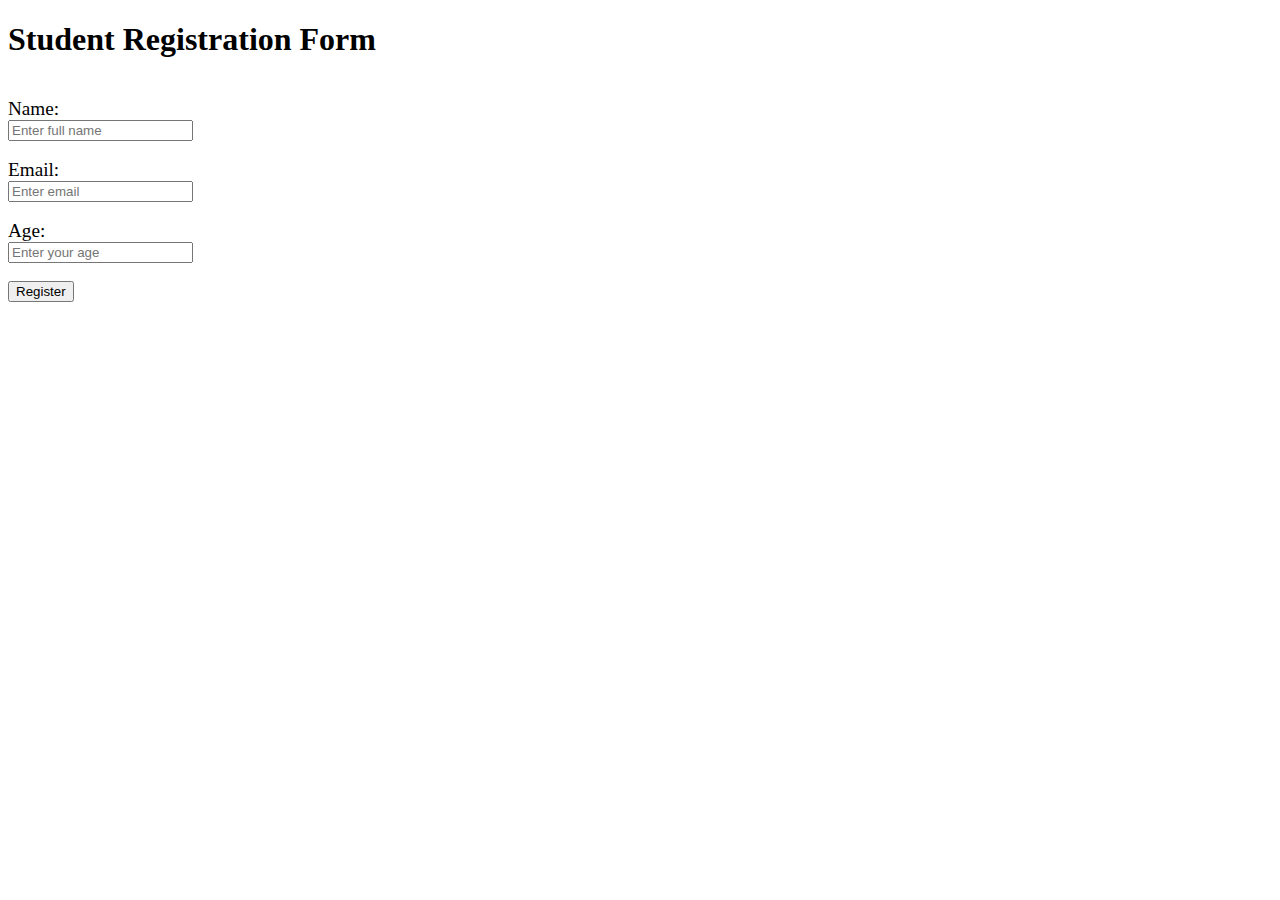
<file: index.html>
<!DOCTYPE html>
<html lang="en">
<head>
  <meta charset="UTF-8">
  <meta name="viewport" content="width=device-width, initial-scale=1.0">
  <title>Document</title>

</head>
<body>
  <h1><b>Student Registration Form </b></h1><br>
  <form action="hello.html">
  <label><big> Name:  </big></label><br>
  <input type= "text" placeholder="Enter full name "required><br>
  <br>

  <label><big> Email:  </big></label><br>
  <input type= "email" placeholder="Enter email "required><br>
  <br>

  <label><big> Age:  </big></label><br>
<input id="ageInput" type="number" placeholder="Enter your age" required><br>

  <br>
  <button id= "id2" type="Submit">Register</button>
</form>
</body>
</html>
</file>
